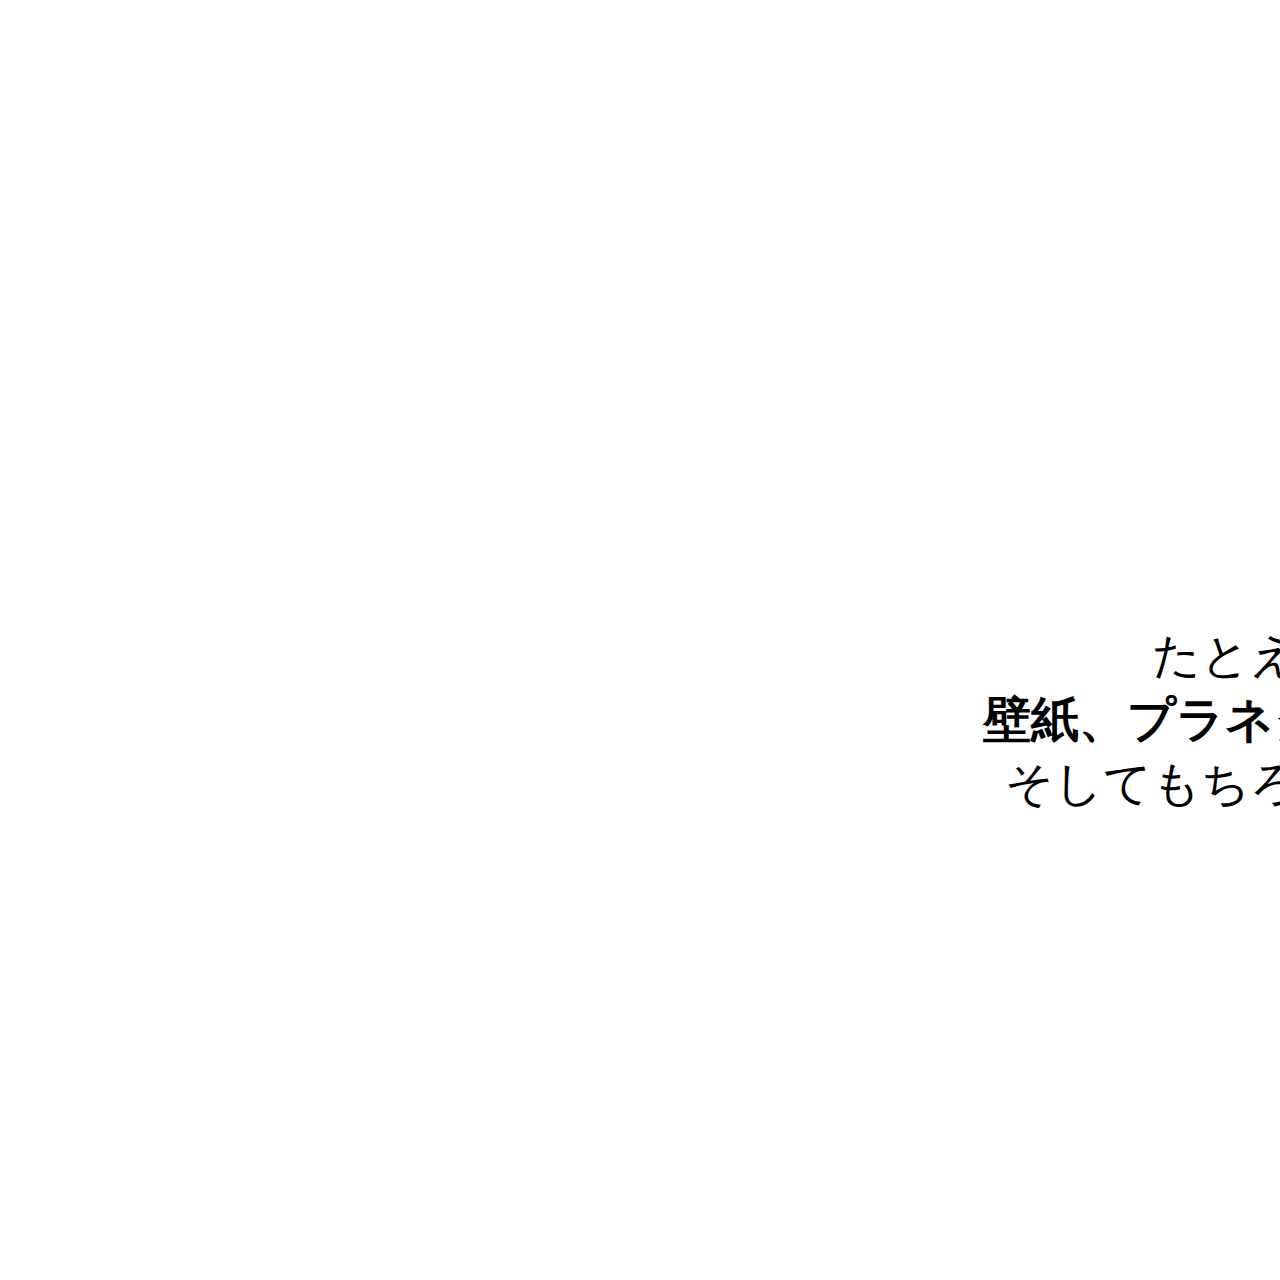
<file: index.html>
<!DOCTYPE html>
<html>
<head>
  <meta name="viewport" content="width=568, initial-scale=1.0, minimum-scale=1.0, user-scalable=no" />
  <script type="text/javascript" src="js/jquery-2.1.0.min.js"></script>

  <!-- <script type="text/javascript" src="js/main.js"></script> -->
  <link rel="stylesheet" href="./style.css" media="all">
  <title>マリオ</title>
</head>
<body>


<div id="infoframe" class="frame" style="">

<div id="resort" style="display:none; position:absolute; top:0px; left:866px;"><img src="data/img/resort.jpg" style="width:2048px; height:1364px;" /></div>

<div>
  <div id="slide_1" class="view box vertical center" style="left:1570px; top:480px;">
  <h1><img src="data/img/logo-bk.png" style="width:400px" alt="SUPER PROJECTOR BROS" /></h1>
  <div>HACK ID: 62</div>
  <div>Open LabPlus 2</div>
  </div>

  <div id="slide_2" class="view box vertical center" style="left:1570px; top:480px; display:none;">
  <h1>ふつう<br>大きなコンテンツは<br><strong>スクロールして</strong>表示する</h1>
  </div>

  <div class="view box vertical center" style="left:2210px; top:480px;">
  <h1 style="">だが<br><strong>プロジェクターの方が</strong>動く<br>それが<img src="data/img/logo-bk.png" style="width:300px;vertical-align:middle;" alt="SUPER PROJECTOR BROS" /></h1>
  </div>

  <div class="view box vertical center" style="left:1570px; top:0px;">
  <h1><strong>壁も天井も</strong>すべてキャンバス</h1>
  </div>

  <div class="view box vertical center" style="left:930px; top:480px;">
  <h1>たとえば<br><strong>壁紙、プラネタリウム</strong>、<br>そしてもちろん<strong>マリオ</strong></h1>
  </div>
</div>
</div><!-- infoframe -->


<div id="marioframe" class="frame" style="display:none;">
  <div id="screen" style="">
<div class="debug view hide" style="top:0px; left:0px; background:rgba(255,0,0,0.5);"></div>
 
  </div>
  <dl id="scorebar" class="score">
    <div class="score-item">SCORE<div class="data" id="score">0</div></div>
    <div class="score-item">COINS<div class="data" id="coin_num">0</div></div>
    <div class="score-item">WORLD<div class="data">1-1</div></div>
    <div class="score-item">TIME<div class="data" id="time">395</div></div>
    <div class="score-item">LIVES<div class="data">3</div></div>
    <!-- div class="dummy btn">coinBlock</div -->
  </dl>

    <div id="coin" class="coin-block"><img src="data/img/hatena-block.gif" /></div>
    <div id="mamenoki" class="mamenoki-block"><img src="data/img/block.gif" /></div>
    
    <div class="box vertical center" id="thanks">
      <div><img src="data/img/logo-wh.png" style="width:400px" alt="SUPER PROJECTOR BROS" /></div>
      <div>THANK YOU HACKERS!</div>
      <div>HACK ID 62</div>
    </div>

    <div style="position:absolute; top:2000px; left:-1000px;">
      <img src="data/img/coinget.gif" />
      <img src="data/img/mamenoki.gif" />
    </div>
</div>

<div id="debugarea" class="debug" style="position: fixed;right: 0;top: 0; color:#fff; border:dotted 1px white;">***</div>


<!-- melonJS Library -->
<script type="text/javascript" src="lib/melonJS-0.9.11.js"></script>

<!-- Plugin(s) -->
<script type="text/javascript" src="lib/plugins/debugPanel.js"></script>

<!-- Game Scripts -->
<script type="text/javascript" src="js/game.js"></script>
<script type="text/javascript" src="js/resources.js"></script>

<script type="text/javascript" src="js/entities/player.js"></script>
<!--
<script type="text/javascript" src="js/entities/coin.js"></script>
<script type="text/javascript" src="js/entities/enemy.js"></script>
<script type="text/javascript" src="js/entities/block.js"></script>
<script type="text/javascript" src="js/entities/sweet.js"></script>
-->
<script type="text/javascript" src="js/entities/HUD.js"></script>

<script type="text/javascript" src="js/screens/title.js"></script>
<script type="text/javascript" src="js/screens/play.js"></script>




<script type="text/javascript" src="js/entrypoint.js"></script>
<!-- Bootstrap & Mobile optimization tricks -->
<script type="text/javascript" src="js/main.js"></script>
<script type="text/javascript" src="js/event.js"></script>

<!-- script type="text/javascript" src="js/test.js"></script -->
</body>

</html>
</file>
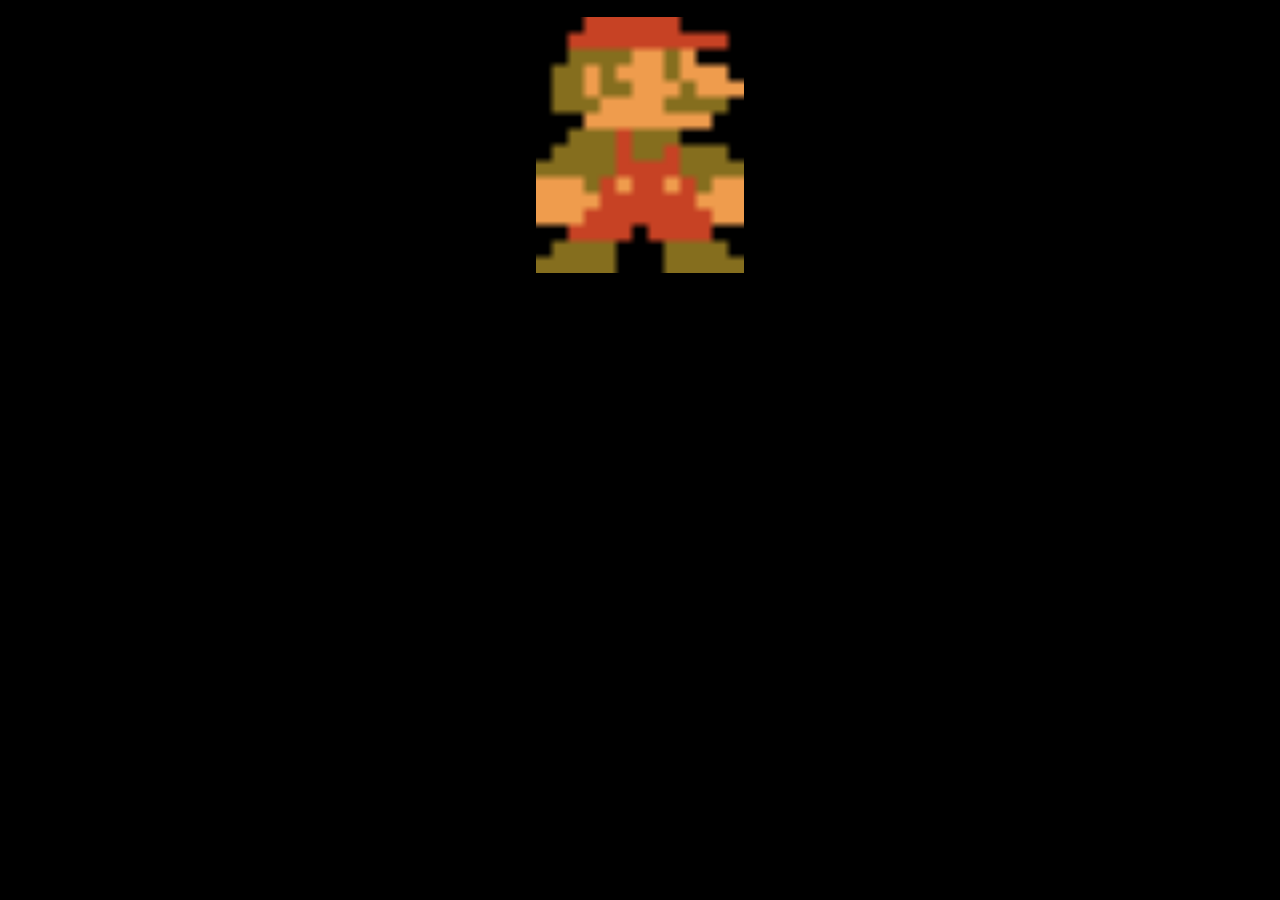
<file: mario.html>
<!DOCTYPE html>
<html lang="ja">
<meta charset="UTF-8">
<head>
  <meta name="viewport" content="width=device-width, initial-scale=1.0, minimum-scale=1.0, user-scalable=no" />
  <title>Mario controler</title>
  <style type="text/css">

  body{
  	background:black;
  	color:gray;
  	font-size:small;
 	margin: 0;
 	padding:0;
	-webkit-user-select: none
  }
  img.mario{
  	height:256px;
  }
  .hidden{
  	display:none;
  }

 .box{
	display:-webkit-box;
}
.fill{
	-webkit-box-flex:1;
}

.vertical{
	-webkit-box-orient:vertical;
}
.horizontal{
	-webkit-box-orient:horizontal;
}
.center{
	-webkit-box-align:center;
	-webkit-box-pack:center;
}
  </style>
</head>
<body>
<div id="wrapper" class="box vertical center">
        <h1 id="debug" class="hidden">DEVICE MOTION</h1>

        <h1 id="dir">
        	<img class="mario" id="run_right" src="data/img/run_right.gif" />
        	<img class="mario" id="mario_right" src="data/img/mario_right.gif" />
        	<img class="mario" id="jump_right" src="data/img/jump_right.gif" />
        	<img class="mario" id="run_left" src="data/img/run_left.gif" />
        	<img class="mario" id="mario_left" src="data/img/mario_left.gif" />
         	<img class="mario" id="jump_left" src="data/img/jump_left.gif" />
      	</h1>

      	<!--
            <h2>ACCELERATION</h2>
            <p class="status" id="ac0">X:</p>
            <p class="status" id="ac1">Y:</p>
            <p class="status" id="ac2">Z:</p>
            <h2>ACCELERATION INCLUDING GRAVITY</h2>
            <p class="status" id="ag0">X:</p>
            <p class="status" id="ag1">Y:</p>
            <p class="status" id="ag2">Z:</p>
        -->
        <div class="hidden">
            <h2>ROTATION RATE</h2>
            <p class="status" id="rt0">ALPHA:</p>
            <p class="status" id="rt1">BETA:</p>
             <p class="status" id="rt2">GAMMA:</p>
         </div>
   </div>
</body>

<script type="text/javascript" src="js/jquery-2.1.0.min.js"></script>
<script type="text/javascript" src="js/mario.js"></script>



</html>
</file>
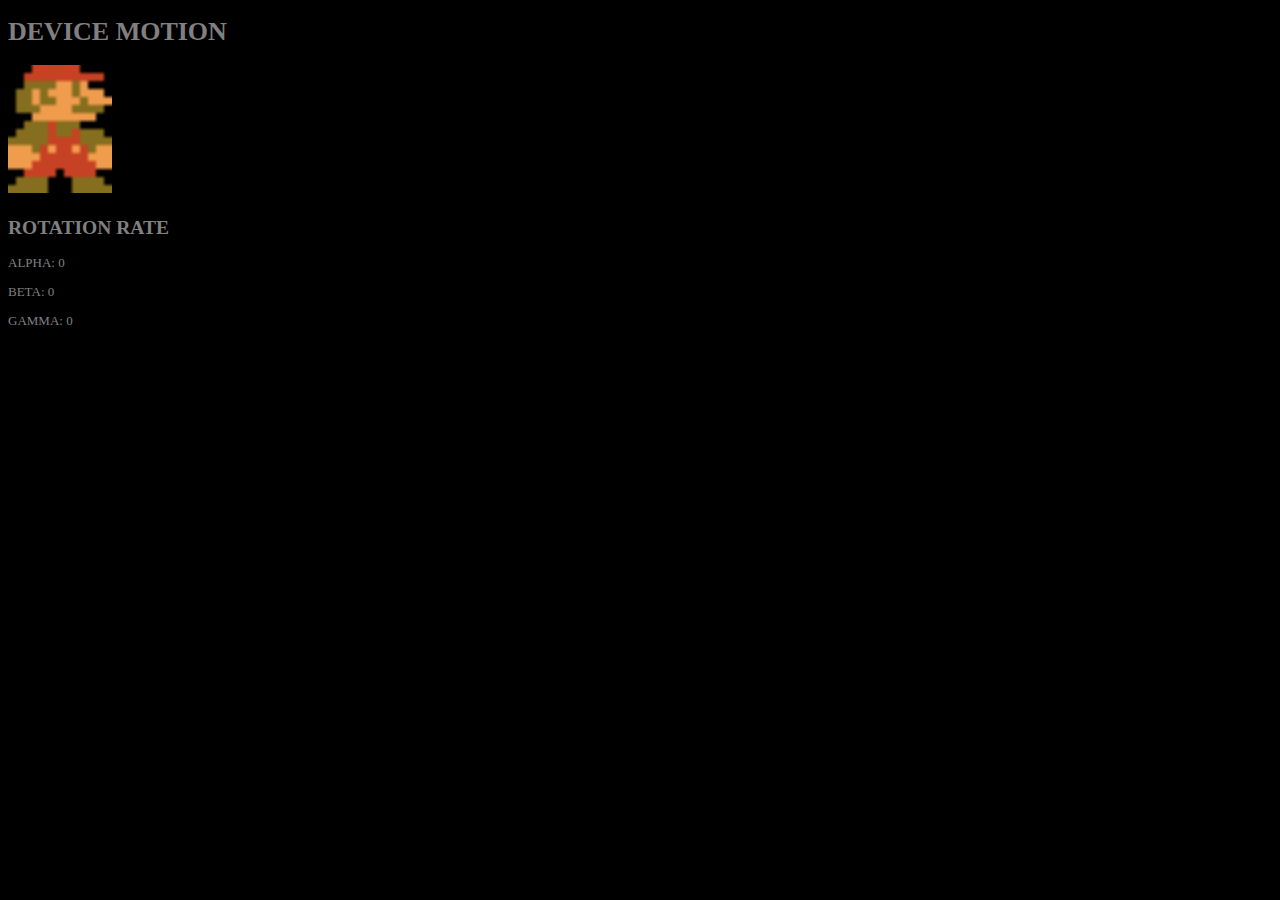
<file: mario_test.html>
<!DOCTYPE html>
<html lang="ja">
<meta charset="UTF-8">
<head>
  <meta name="viewport" content="width=device-width, initial-scale=1.0, minimum-scale=1.0, user-scalable=no" />
  <title>Mario controler test</title>
  <style type="text/css">

  body{
  	background:black;
  	color:gray;
  	font-size:small;
  }
  img.mario{
  	height:128px;
  }
  </style>
</head>
<body>
<div id="wrapper">
        <h1 id="debug">DEVICE MOTION</h1>

        <h1 id="dir">
        	<img class="mario" id="run_right" src="data/img/run_right.gif" />
        	<img class="mario" id="mario_right" src="data/img/mario_right.gif" />
        	<img class="mario" id="jump_right" src="data/img/jump_right.gif" />
        	<img class="mario" id="run_left" src="data/img/run_left.gif" />
        	<img class="mario" id="mario_left" src="data/img/mario_left.gif" />
         	<img class="mario" id="jump_left" src="data/img/jump_left.gif" />
      	</h1>

      	<!--
            <h2>ACCELERATION</h2>
            <p class="status" id="ac0">X:</p>
            <p class="status" id="ac1">Y:</p>
            <p class="status" id="ac2">Z:</p>
            <h2>ACCELERATION INCLUDING GRAVITY</h2>
            <p class="status" id="ag0">X:</p>
            <p class="status" id="ag1">Y:</p>
            <p class="status" id="ag2">Z:</p>
        -->
            <h2>ROTATION RATE</h2>
            <p class="status" id="rt0">ALPHA:</p>
            <p class="status" id="rt1">BETA:</p>
             <p class="status" id="rt2">GAMMA:</p>
   </div>
</body>

<script type="text/javascript" src="js/jquery-2.1.0.min.js"></script>
<script type="text/javascript" src="js/mario.js"></script>



</html>
</file>
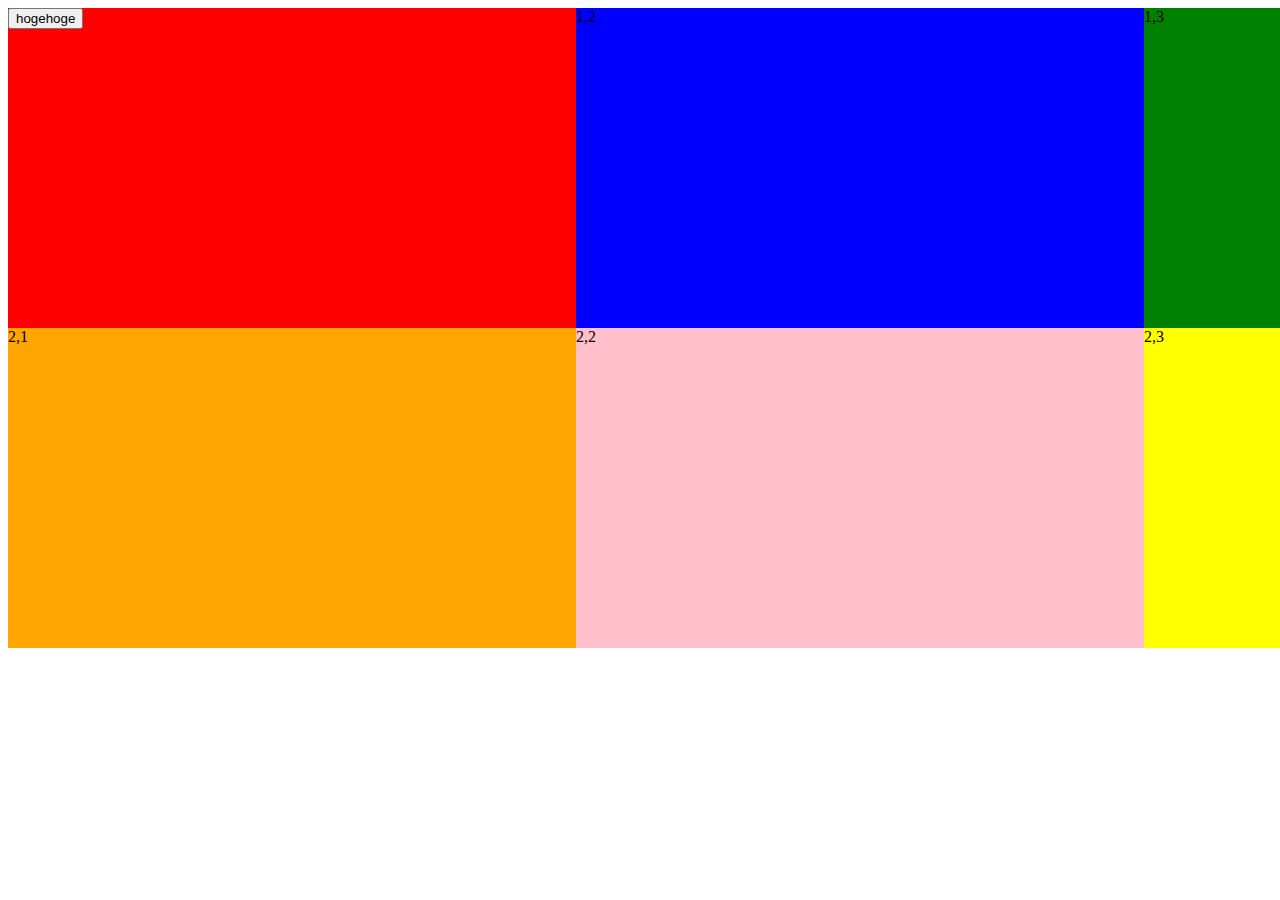
<file: work/view.html>
<!DOCTYPE html>
<html lang="ja">
<head>
	<!-- meta name="viewport" content="width=568px,initial-scale=1.0,minimum-scale=1.0,maximum-scale=1.0,user-scalable=no" / -->
	<meta name="apple-mobile-web-app-capable" content="yes">
	<meta name="apple-mobile-web-app-status-bar-style" content="black">
	<meta http-equiv="content-style-type" content="text/css">
	<meta http-equiv="content-script-type" content="text/javascript">
	<link rel="stylesheet" type="text/css" href="http://yui.yahooapis.com/3.14.1/build/cssreset/cssreset-min.css">
	<link rel="stylesheet" type="text/css" href="view.css">
</head>

<body>
<div class="case">
<div class="screen red x1 y1">

<button id="test1">hogehoge</button>

</div>
<div class="screen blue x2 y1">1,2</div>
<div class="screen green x3 y1">1,3</div>
<div class="screen orange x1 y2">2,1</div>
<div class="screen pink x2 y2">2,2</div>
<div class="screen yellow x3 y2">2,3</div>
</div>

</body>
<script type="text/javascript" src="http://code.jquery.com/jquery-2.1.0.min.js"></script>
<script type="text/javascript" src="view.js"></script>
</html>
</file>
<file: style.css>
@font-face {
    font-family: 'pressstart2p';
    src: url('fonts/pressstart2p-webfont.eot');
    src: url('fonts/pressstart2p-webfont.eot?iefix') format('eot'),
         url('fonts/pressstart2p-webfont.woff') format('woff'),
         url('fonts/pressstart2p-webfont.ttf') format('truetype'),
         url('fonts/pressstart2p-webfont.svg#webfontjSpbZQRv') format('svg');
}

dl.score {
    font-family: 'pressstart2p';
    color: #FFFFFF;
    position: fixed;
    left: 0;
    top: 0;
}

.score-item{
	width: 113px;
	float: left;
	text-align: center;
}

body {
	background-color: #000;
	color: #fff;

	/* Allow mouse dragging. */
	-moz-user-select: none;
	-ms-user-select: none;
	-o-user-select: none;
	-webkit-user-select: none;
	user-select: none;
	
	/* disable touch panning/zooming */
	-ms-touch-action: none;
	touch-action: none;

	/* Allow canvas to hit the edges of the browser viewport. */
	margin: 0;
}


h1{
	text-align:center;
	font-weight:normal;
	font-size:36pt;
}
.box{
	display:-webkit-box;
}
.fill{
	-webkit-box-flex:1;
}

.vertical{
	-webkit-box-orient:vertical;
}
.horizontal{
	-webkit-box-orient:horizontal;
}
.center{
	-webkit-box-align:center;
	-webkit-box-pack:center;
}

.frame{
  position:absolute;
  left:0px;
  top:0px;
  width:3708px;
  height: 1280px;
}

.hide{
	display:none;
}

#infoframe{
	background: white;
	color:black;
}

#marioframe{
	background: black;
	color:white;
}

.view{
	position:absolute;
	width:640px; 
	height:480px;
	border: none 1px gray;
}


#screen {
  position:absolute;
  left:852px;
  top: 320px;
  width: 1704px !important;
  height: 640px !important;
}

#screen canvas {
	/* margin: auto; */
	margin: 0;
	display: block;
	width: 1704px !important;
	height: 640px !important;
	
	/* disable scaling interpolation */
	image-rendering: optimizeSpeed;
	image-rendering: -moz-crisp-edges;
	image-rendering: -o-crisp-edges;
	image-rendering: -webkit-optimize-contrast;
	image-rendering: optimize-contrast;
	-ms-interpolation-mode: nearest-neighbor;
}

strong{
	font-weight:bold;
}

.coin-block {
  position: absolute;
  left: 1570px;
  top: 663px;
}

.mamenoki-block {
  position: absolute;
  left: 1658px;
  top: 500px;
}


#thanks{
	position:absolute;
	left:1338px;
	top:120px;
	width:640px;
	height:480px;
	font-family: 'pressstart2p';
	font-size:16pt;
}


#slide_1{
	font-family: 'pressstart2p';
}
</file>
<file: work/view.css>
div.case{
	position:absolute;
	width:1704px;
	height:640px;
	background:gray;
}

div.screen{
	position:absolute;
	width:568px;
	height:320px;

}

div.x1{
	left:0px;
}
div.x2{
	left:568px;
}
div.x3{
	left:1136px;
}
div.y1{
	top:0px;
}
div.y2{
	top:320px;
}
div.y3{
	top:640px;
}

div.red{
	background: red;
}
div.blue{
	background: blue;
}
div.green{
	background: green;
}
div.orange{
	background: orange;
}
div.pink{
	background: pink;
}
div.yellow{
	background: yellow;
}
</file>
